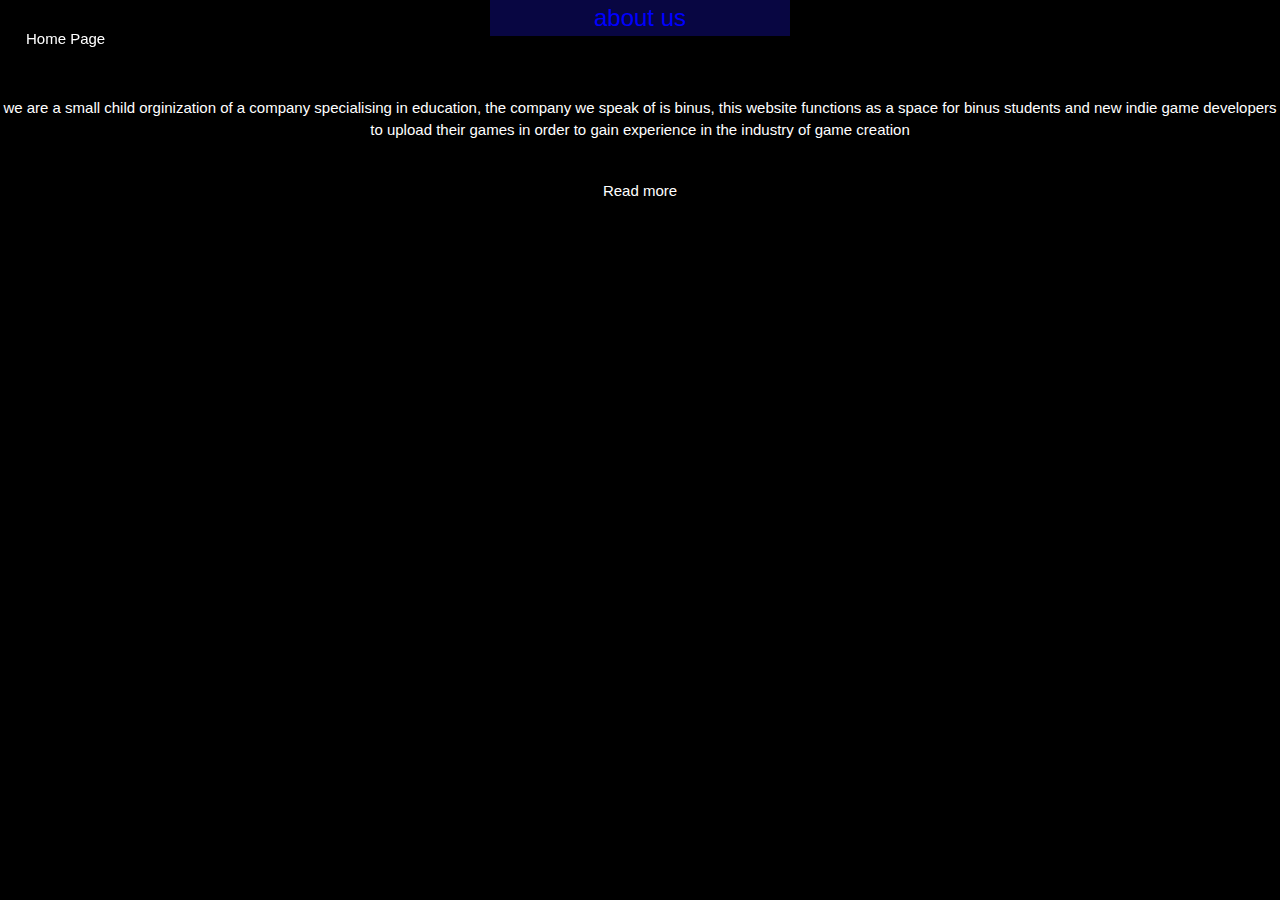
<file: about_us.html>
<!DOCTYPE html>
<html>
    <head>
        <meta name="viewport" content="width=device-width, initial-scale=1">
        <link rel="stylesheet" href="https://www.w3schools.com/w3css/4/w3.css">
        <script src="https://ajax.googleapis.com/ajax/libs/jquery/3.7.1/jquery.min.js"></script>
        <style>
            body{
                background-color: rgb(0, 0, 0);
            }
            p, h1,h2,h4,h5,h6,b,a{
                color: white;
            }
            .more-content{
                display: none;
            }
            .homepagebutton{
                position: fixed;
                top: 5px;
                left: 10px;
            }
        </style>
    </head>
    <body>
        <div class="w3-container">
            <button class="w3-button homepagebutton" onclick="onclicli('index.html')"><p>Home Page</p></button>
            <div class="w3-container w3-center">
                <h3 style="color: blue; background-color:rgb(8, 6, 66); width: 300px; margin: auto;">about us</h3>
            </div>
            <br>
            <br>
        </div>
            <p class="w3-center">
                we are a small child orginization of a company specialising in education, the company we speak of is binus,
                this website functions as a space for binus students and new indie game developers to upload their games
                in order to gain experience in the industry of game creation
            </p>
            <p class=" w3-center more-content">
                as you can see in the given extension, we as a temporary small orginization of students have no need to inform you the consumer further all that you will need to know is at the above

                However if you are ever interested in psoting your game sin to our site please email us the zip file, the email you should send it to is patrickagastya1403@gmail.com
            </p>
            <div class="w3-center">
                <button class="w3-button w3-center morecontent"><p>Read more</p></button>
            </div>
        </div>
        <script>
            function onclicli(urlink){
                window.location.href = urlink
            }
            var read = false
            $(document).ready(function(){
                $('.morecontent').click(function(){
                    if (!read){
                        $('.more-content').slideDown('slow')
                        read = true
                    } else{
                        $('.more-content').slideUp('slow')
                        read = false
                    }
                })
            })
        </script>
    </body>
</html>
</file>
